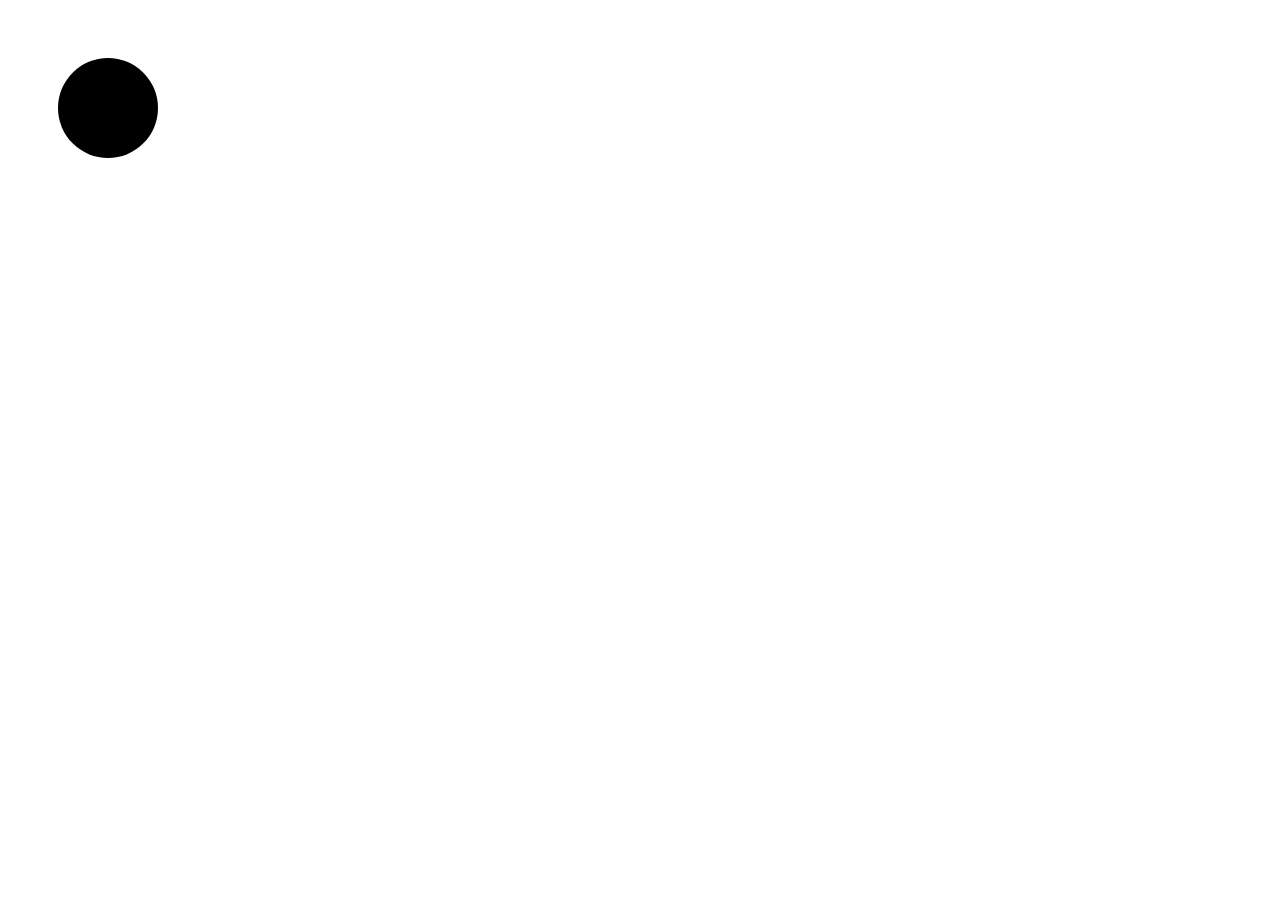
<file: test.html>
<!DOCTYPE html>
<html lang="zh-CN">
<head>
  <meta charset="UTF-8">
  <meta name="viewport" content="width=device-width, initial-scale=1.0">
  <style>
      .container {
          width: 200px;
          height: 200px;
          background: #000;
          /* 创建一个圆形的剪裁路径 */
          clip-path: circle(50px at 50% 50%);
          /* 创建一个与剪裁路径相反的遮罩 */
          -webkit-mask: clip-path(circle(50px at 50% 50%));
          mask: clip-path(circle(50px at 50% 50%));
          -webkit-mask-composite: xor;
          mask-composite: exclude;
      }
  </style>
</head>
<body>
<div class="container"></div>
</body>
</html>
</file>
